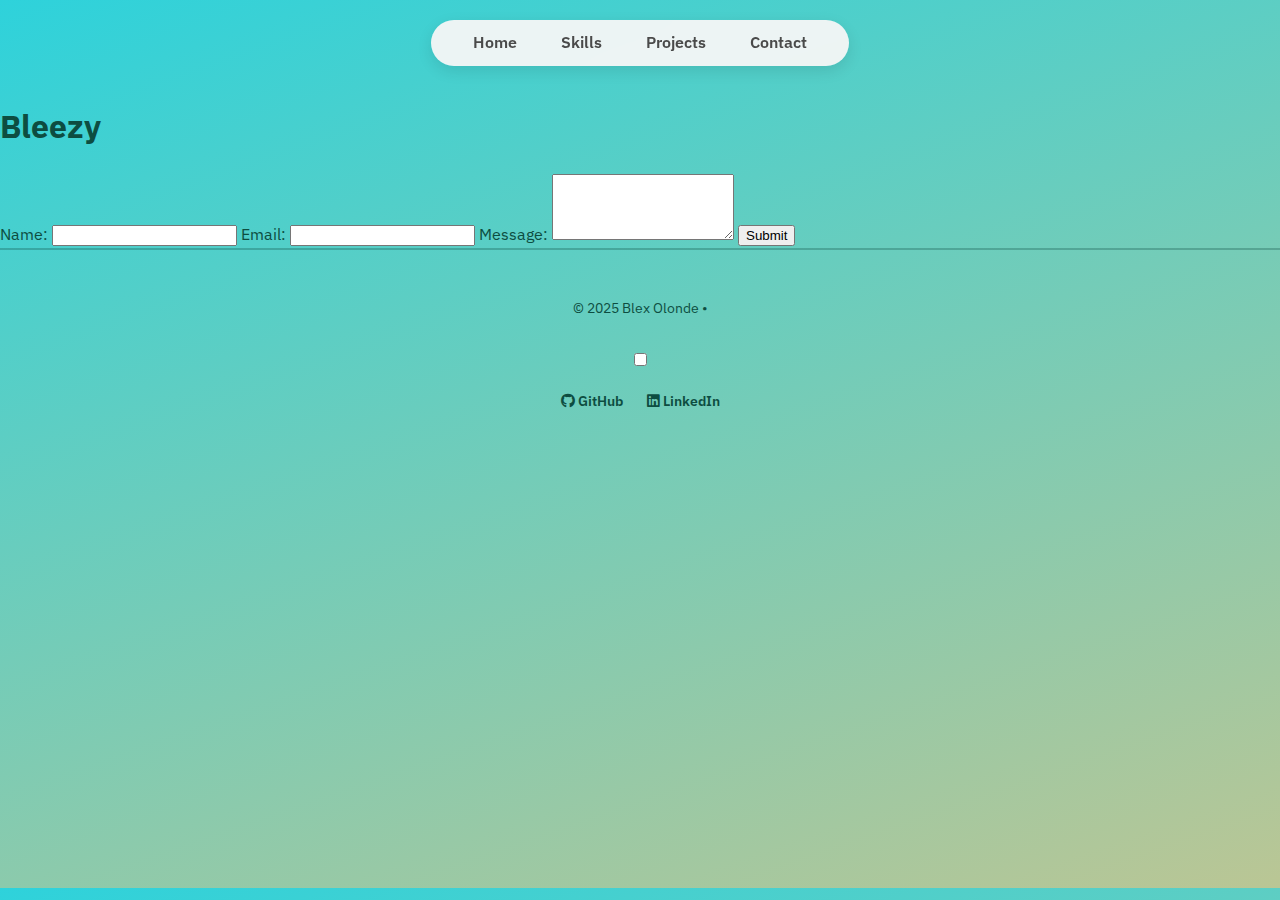
<file: contact.html>
<!DOCTYPE html>
<html lang="en">
  <head>
    <meta charset="UTF-8" />
    <meta name="viewport" content="width=device-width, initial-scale=1.0" />
    <title>Blex Olonde | Portfolio</title>

    <!-- Google Fonts -->
    <link rel="preconnect" href="https://fonts.googleapis.com" />
    <link rel="preconnect" href="https://fonts.gstatic.com" crossorigin />
    <link
      href="https://fonts.googleapis.com/css2?family=IBM+Plex+Sans:wght@400;600&family=Coiny&family=Sono:wght@400;600&family=Inter:ital,wght@0,14..32,100..900;1,14..32,100..900&family=Montserrat:ital,wght@0,100..900;1,100..900&family=Rubik:ital,wght@0,300..900;1,300..900&display=swap"
      rel="stylesheet"
    />

    <!-- Material Icons for the Star -->
    <link
      rel="stylesheet"
      href="https://fonts.googleapis.com/css2?family=Material+Symbols+Outlined:opsz,wght,FILL,GRAD@24,400,0,0&icon_names=star"
    />

    <!-- FontAwesome Icons -->
    <link
      href="https://cdnjs.cloudflare.com/ajax/libs/font-awesome/6.0.0-beta3/css/all.min.css"
      rel="stylesheet"
    />

    <!-- External CSS -->
    <link rel="stylesheet" href="style.css" />
  </head>
<body>
  <!-- Header Section -->
  <header>
    <div class="container">
      <h1 class="logo">Bleezy</h1>
      <nav class="navbar">
        <ul>
          <li><a href="index.html">Home</a></li>
          <li><a href="#skills">Skills</a></li>
          <li><a href="#projects">Projects</a></li>
          <li><a href="contact.html">Contact</a></li>
        </ul>
      </nav>
    </div>
  </header>
    <main>
        <form action="submit_form.php" method="post">
            <label for="name">Name:</label>
            <input type="text" id="name" name="name" required>
            
            <label for="email">Email:</label>
            <input type="email" id="email" name="email" required>
            
            <label for="message">Message:</label>
            <textarea id="message" name="message" rows="4" required></textarea>
            
            <button type="submit">Submit</button>
        </form>

        <!-- Footer Section -->
    <footer>
      <div class="footer-container">
        <p>&copy; 2025 Blex Olonde •</p>

        <!-- Dark Mode Toggle -->
        <label class="theme-switch">
          <input type="checkbox" id="theme-toggle" />
          <span class="slider"></span>
        </label>

        <div class="footer-links">
          <a href="https://github.com/blexolonde" target="_blank"
            ><i class="fab fa-github"></i> GitHub</a
          >
          <a href="https://www.linkedin.com/in/blexolonde" target="_blank"
            ><i class="fab fa-linkedin"></i> LinkedIn</a
          >
        </div>
      </div>
    </footer>
  </body>
</html>
</file>
<file: style.css>
/* =======================
   Import Font
   ======================= */
   @import url('https://fonts.googleapis.com/css2?family=IBM+Plex+Sans:wght@400;600&display=swap');

   /* =======================
      Color Scheme (Root Variables)
      ======================= */
   :root {
     --primary-color: #0D4D41;
     --secondary-color: #F5F1E8;
     --text-color: #0D4D41;
     --accent-color: #0D4D41;
     --border-color: rgba(13, 77, 65, 0.3);
     --gradient-start: #2ED2DB;
     --gradient-end: #E9C27D;
     --background: #EDE8D5;
   }
   
   /* =======================
      Smooth Animated Gradient Background
      ======================= */
   @keyframes gradientShift {
     0% { background-position: 0% 50%; }
     50% { background-position: 100% 50%; }
     100% { background-position: 0% 50%; }
   }
   
   body {
     font-family: "IBM Plex Sans", sans-serif;
     background: linear-gradient(to bottom right, var(--gradient-start), var(--gradient-end));
     background-size: 200% 200%;
     animation: gradientShift 6s ease-in-out infinite;
     color: var(--text-color);
     margin: 0;
     padding: 0;
     line-height: 1.6;
     padding-top: 80px;
     transition: background-color 0.5s ease, color 0.5s ease;
   }
   
   /* =======================
      Navigation Bar
      ======================= */
   .navbar {
     background: rgba(245, 245, 245, 0.95);
     backdrop-filter: blur(10px);
     padding: 10px 30px;
     border-radius: 40px;
     box-shadow: 0 5px 15px rgba(0, 0, 0, 0.1);
     display: flex;
     justify-content: center;
     position: fixed;
     top: 20px;
     left: 50%;
     transform: translateX(-50%);
     z-index: 1000;
   }
   
   .navbar ul {
     list-style: none;
     display: flex;
     gap: 20px;
     align-items: center;
     margin: 0;
     padding: 0;
   }
   
   .navbar a {
     text-decoration: none;
     color: #4a4a4a;
     font-weight: 600;
     padding: 8px 12px;
     border-radius: 12px;
     transition: all 0.3s ease;
   }
   
   .navbar .active a {
     background: white;
     padding: 10px 15px;
     border-radius: 20px;
     box-shadow: inset 0px 0px 5px rgba(0, 0, 0, 0.1);
     display: flex;
     align-items: center;
     gap: 5px;
   }
   
   .navbar a:hover {
     color: var(--primary-color);
     background: rgba(255, 255, 255, 0.5);
     border-radius: 12px;
   }
   
   /* =======================
      Hero Section
      ======================= */
   .hero {
     text-align: center;
     padding: 100px 20px;
     position: relative;
     margin-top: 2px;
   }
   
   .hero h1 {
     font-size: 4.5rem;
     font-weight: 800;
     color: var(--primary-color);
     text-shadow: 2px 2px 8px rgba(0, 0, 0, 0.1);
     margin-top: 5px;
     margin-bottom: 5px;
   }
   
   .hero h1 + h1 {
     font-size: 4.0rem;
     font-weight: 900;
     text-shadow: 2px 2px 8px rgba(0, 0, 0, 0.1);
     margin-top: 5px;
   }
   
   .hero p {
     font-size: 1.3rem;
     color: #2f3e46;
     max-width: 650px;
     margin: 15px auto;
   }
   
   /* =======================
      Decorative Stars (Enlarged)
      ======================= */
      .star {
        font-size: 7rem; 
        color: white;
        position: absolute;
        z-index: 1;
        filter: drop-shadow(0px 0px 10px rgba(255, 255, 255, 0.8)); /* Glow */
      }
      
      /* Star ya Kushoto */
      .star-left {
        top: 10%; 
        left: 20%; 
        transform: rotate(-15deg);
      }
      
      /* Star ya Kulia */
      .star-right {
        top: 10%;
        right: 20%; 
        transform: rotate(15deg);
      }
      
   
   /* =======================
      Button Hover Effect
      ======================= */
   .btn {
     padding: 12px 24px;
     background-color: var(--primary-color);
     color: white;
     text-decoration: none;
     border-radius: 8px;
     font-weight: 600;
     transition: background-color 0.3s ease, transform 0.3s ease;
   }
   
   .btn:hover {
     background-color: #9a9d9e;
     transform: scale(1.05);
   }
   
   /* =======================
      Projects Section
      ======================= */
   #projects {
     padding: 4rem 2rem;
     text-align: center;
   }
   
   .project-cards {
     display: flex;
     justify-content: center;
     flex-wrap: wrap;
     gap: 2rem;
     margin-top: 2rem;
   }
   
   .project-card {
     background: white;
     padding: 1.5rem;
     border-radius: 20px;
     box-shadow: 0 4px 10px rgba(0, 0, 0, 0.1);
     width: 23%;
     min-width: 250px;
     text-align: center;
     transition: transform 0.3s ease, box-shadow 0.3s ease;
   }
   
   .project-card img {
     width: 100%;
     height: auto;
     border-radius: 10px;
     margin-bottom: 1rem;
   }
   
   /* Project Category Colors */
   .ai { background: #d7b3f5; }
   .articles { background: #a0dedc; }
   .plugins { background: #f4c2a0; }
   .mobile { background: #a7d6f1; }
   
   .project-card:hover {
     transform: scale(1.05);
     box-shadow: 0 8px 20px rgba(0, 0, 0, 0.15);
   }
   
   /* =======================
      Footer
      ======================= */
   footer {
     color: var(--text-color);
     padding: 2rem 0;
     text-align: center;
     font-size: 0.9rem;
     border-top: 2px solid var(--border-color);
   }
   
   .footer-container {
     display: flex;
     flex-direction: column;
     align-items: center;
     gap: 1rem;
   }
   
   .footer-links {
     display: flex;
     gap: 1.5rem;
   }
   
   .footer-links a {
     text-decoration: none;
     color: var(--text-color);
     font-weight: 600;
     transition: color 0.3s ease-in-out;
   }
   
   .footer-links a:hover {
     color: var(--border-color);
   }
   
   /* =======================
      Responsive Design
      ======================= */
   @media (max-width: 1200px) { 
     .project-card { width: 30%; } 
   }
   @media (max-width: 900px) { 
     .project-card { width: 45%; } 
   }
   @media (max-width: 600px) { 
     .project-card { width: 100%; } 
   }
</file>
